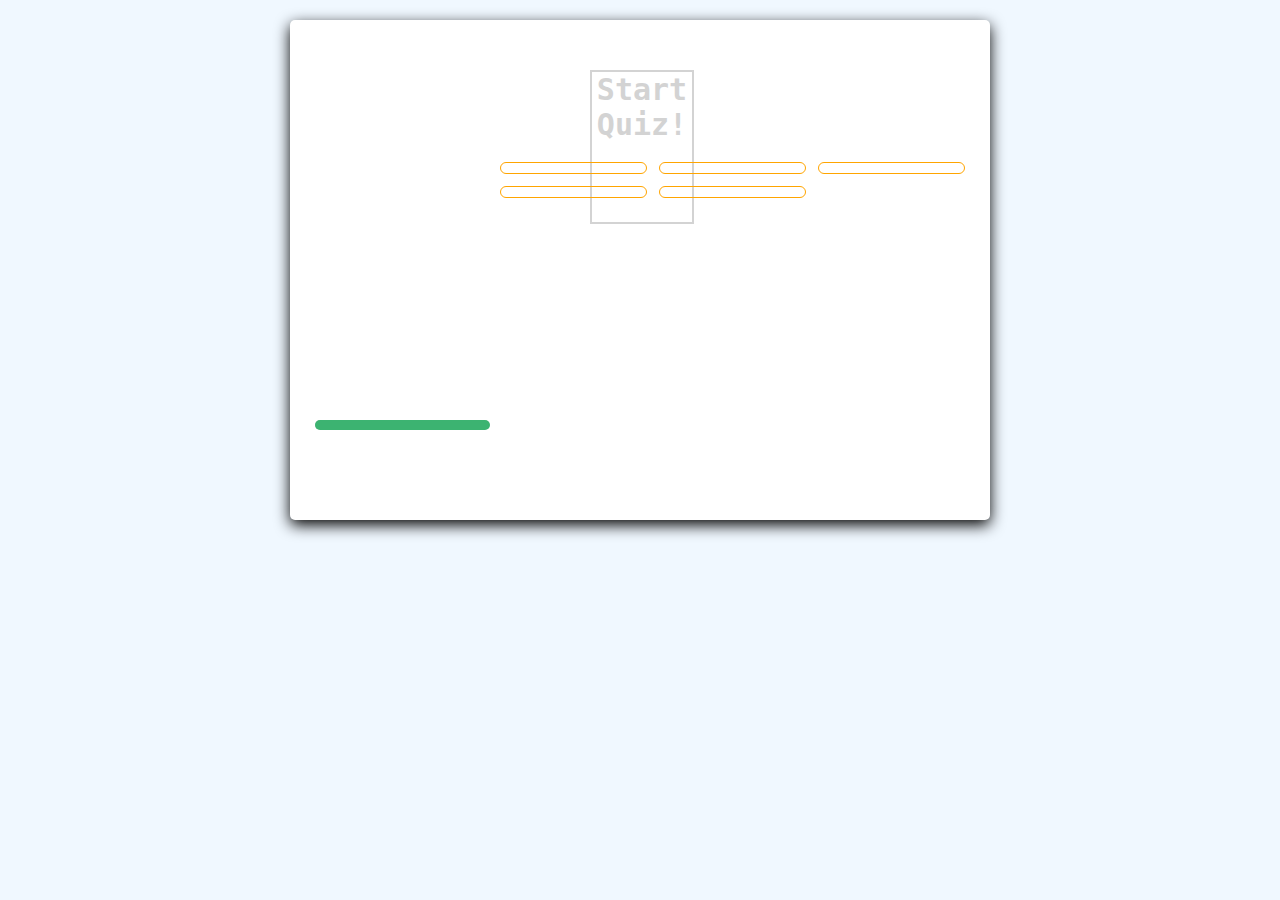
<file: Index.html>
<!DOCTYPE html>
<html lang="en">
<link>
<head>
    <meta charset="UTF-8">
    <title>Quiz</title>
    <link rel="stylesheet" href="style.css">
</head>
<body>
    <div id="container">
        <div id="start">Start Quiz!</div>
        <div id="quiz">
            <div id="question"></div>
            <div id="qImg"></div>
            <div id="choices">
                <div class="choice" id="A" onclick="checkAnswer('A')"></div>
                <div class="choice" id="B" onclick="checkAnswer('B')"></div>
                <div class="choice" id="C" onclick="checkAnswer('C')"></div>
                <div class="choice" id="D" onclick="checkAnswer('D')"></div>
                <div class="choice" id="E" onclick="checkAnswer('E')"></div>
            </div>
            <div id="timer">
                <div id="counter"></div>
                <div id="btimeGauge"></div>
                <div id="timeGauge"></div>
            </div>
            <div id="progress"></div>
        </div>
        <div id="scoreContainer" style="display: none"></div>
        </div>
    <script src="script.js"></script>

</body>
</html>
</file>
<file: style.css>
body{
    font-size: 20px;
    font-family: monospace;
    background-color: aliceblue;
}

#container{
    margin : 20px auto;
    background-color: white;
    height: 500px;
    width : 700px;
    border-radius: 5px;
    box-shadow: 0px 5px 15px 0px;
    position: relative;
}
#start{
    font-size: 1.5em;
    font-weight: bolder;
    word-break: break-all;
    width:100px;
    height:150px;
    border : 2px solid lightgrey;
    text-align: center;
    cursor: pointer;
    position: absolute;
    left:300px;
    top:50px;
    color : lightgrey;
}
#start:hover{
    border: 3px solid lightseagreen;
    color : lightseagreen;
}

#qImg{
    width : 200px;
    height : 200px;
    position: absolute;
    left : 0px;
    top : 0px;
}
#qImg img{
    width : 200px;
    height : 200px;
    border-top-left-radius: 5px;
}

#question{
    width:500px;
    height : 125px;
    position: absolute;
    right:0;
    top:0;
}
#question p{
    margin : 0;
    padding : 15px;
    font-size: 1.25em;
}

#choices{
    width : 480px;
    position: absolute;
    right : 0;
    top : 125px;
    padding : 10px;

}
.choice{
    display: inline-block;
    width : 135px;
    text-align: center;
    border : 1px solid orange;
    border-radius: 10px;
    cursor: pointer;
    padding : 5px;
}
.choice:hover{
    border : 2px solid darkorange;
    font-weight: bold;
}


#timer{
    position: absolute;
    height : 100px;
    width : 200px;
    bottom : 0px;
    text-align: center;
}
#counter{
    font-size: 3em;
}
#btimeGauge{
    width : 150px;
    height : 10px;
    border-radius: 10px;
    background-color: lightgray;
    margin-left : 25px;
}
#timeGauge{
    height : 10px;
    border-radius: 10px;
    background-color: mediumseagreen;
    margin-top : -10px;
    margin-left : 25px;
}
#progress{
    width : 500px;
    position: absolute;
    bottom : 0px;
    right : 0px;
    padding:5px;
    text-align: right;
}
.prog{
    width : 25px;
    height : 25px;
    border: 1px solid #000;
    display: inline-block;
    border-radius: 50%;
    margin-left : 5px;
    margin-right : 5px;
}
#scoreContainer{
    margin : 20px auto;
    background-color: white;
    opacity: 1;
    height: 500px;
    width : 700px;
    border-radius: 5px;
    box-shadow: 0px 5px 15px 0px;
    position: relative;
    display: none;
}
#scoreContainer img{
    position: absolute;
    top:100px;
    left:325px;
}
#scoreContainer p{
    position: absolute;
    display: block;
    width : 59px;
    height :59px;
    top:130px;
    left:325px;
    font-size: 1.5em;
    font-weight: bold;
    text-align: center;
}
</file>
